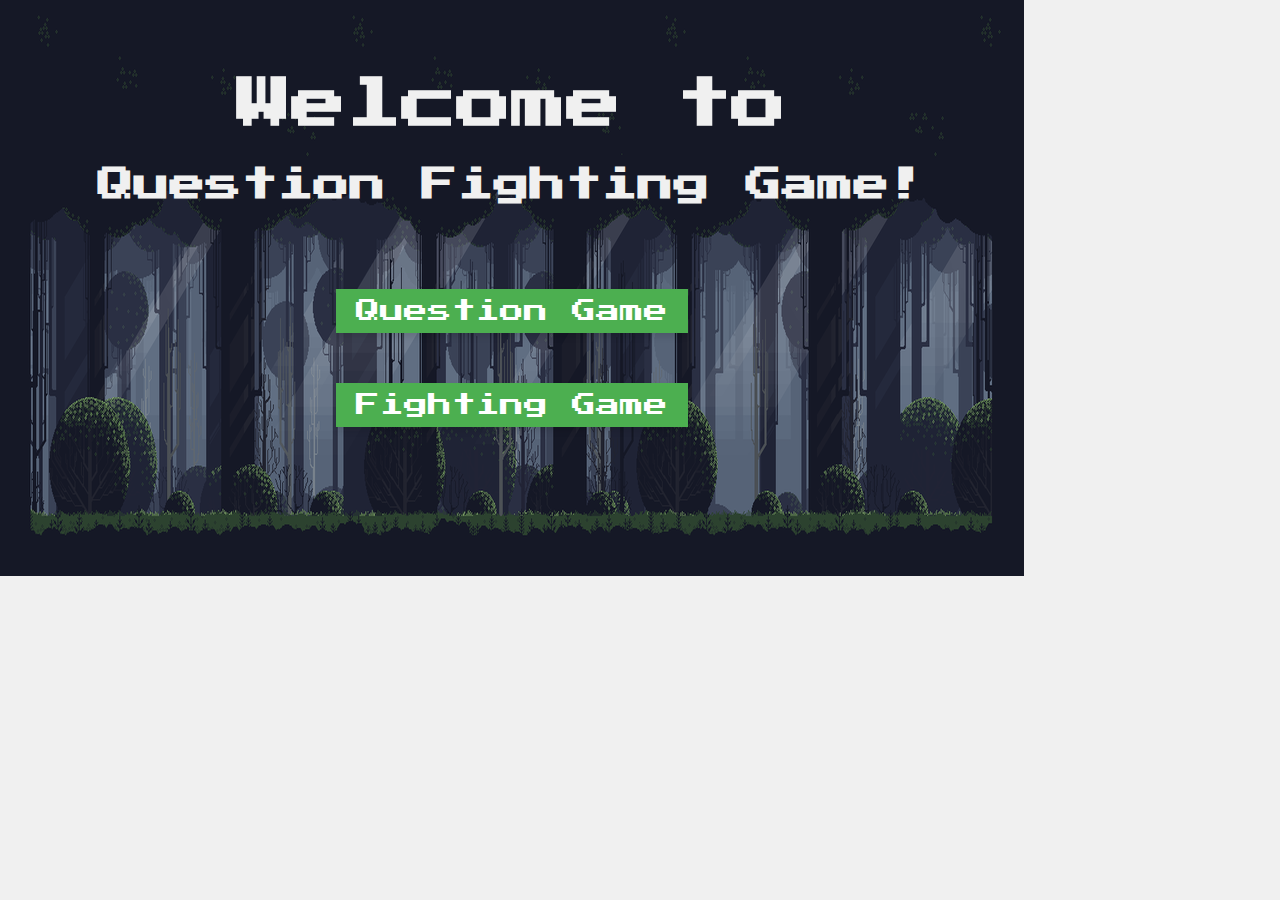
<file: menu.html>
<head>
    <link rel="preconnect" href="https://fonts.googleapis.com" />
    <link rel="preconnect" href="https://fonts.gstatic.com" crossorigin />
    <link
      href="https://fonts.googleapis.com/css2?family=Press+Start+2P&display=swap"
      rel="stylesheet"
    />
    <style>
      * {
        box-sizing: border-box;
        font-family: 'Press Start 2P', cursive;
      }
    </style>


   



    <meta charset="UTF-8">
    <meta name="viewport" content="width=device-width, initial-scale=1.0">
    <title>Game </title>
    <link rel="stylesheet" href="styles.css"> <!-- เชื่อมต่อไฟล์ CSS ถ้ามี -->
</head>
<body>
    <div class="menu-container">
        <h1>Welcome to </h1>
        <h2>Question Fighting Game!</h2>
        <button id="QuestionGameButton" onclick="startGame()">Question Game</button>
        <button id="FightingGameButton" onclick="startGame()">Fighting Game</button>
    </div>
    
    

    <script src="munu.js"></script> <!-- เชื่อมต่อไฟล์ JavaScript สำหรับเมนู -->
    <link rel="stylesheet" href="styless.css">
</body>
</file>
<file: styles.css>
/* CSS for modal */

.modal {
  display: none;
  position: center;
  z-index: 1;
  left: 0;
  top: 0;
  width: 100%;
  height: 100%;
  overflow: auto;
  
}

.modal-content {
  background-color: #f4f5fd;
  position: absolute;
  left: 50%;
  top: 15%;
  transform: translate(-50%, -50%);
  padding: 20px;
  border: 1px solid #888;
  max-width: 600px; /* ปรับขนาดตามความต้องการ */
  text-align: center;
}

/* ให้ปุ่มเริ่มเกมใหม่ถูกซ่อนเริ่มต้น */
.restartButton {
  display: none;
  position: absolute;
  top: 50%;
  left: 50%;
  transform: translate(-50%, -50%);
  padding: 10px 20px;
  font-size: 16px;
  background-color: #4CAF50;
  color: white;
  border: none;
  cursor: pointer;
  z-index: 2;
}
</file>
<file: styless.css>
/* แก้ไขขนาดฟ้อนต์เพื่อปรับขนาดของข้อความในหน้าเมนู */
.menu-container h1 {
  font-size: 55px;
  color: #f0f0f0;
  text-align: center; /* จัดกึ่งกลางตามแนวตั้ง */
  position: absolute;
  margin-bottom: 350px;
  transform: translateY(-50%); /* ขยับขึ้นลงให้อยู่กึ่งกลางแนวตั้ง */
  
}

.menu-container h2 {
  font-size: 36px;
  color: #f0f0f0;
  text-align: center; /* จัดกึ่งกลางตามแนวตั้ง */
  position: absolute;
  margin-bottom: 200px;
  transform: translateY(-50%); /* ขยับขึ้นลงให้อยู่กึ่งกลางแนวตั้ง */
  
}


/* ปรับขนาดของปุ่ม Start Game */
#QuestionGameButton {
    font-size: 24px; 
    padding: 10px 20px; 
    margin-top: 140px;
    cursor: pointer;
    box-shadow: 0px 4px 6px rgba(0, 0, 0, 0.1);
    transition: transform 0.3s, box-shadow 0.3s;
}

#FightingGameButton {
    font-size: 24px; 
    padding: 10px 20px; 
    margin-top: 50px; /* กำหนดระยะห่างด้านบน */
    cursor: pointer;
    box-shadow: 0px 4px 6px rgba(0, 0, 0, 0.1);
    transition: transform 0.3s, box-shadow 0.3s;
}

/* กำหนดเอฟเฟคเมื่อเมาส์ hover ไปที่ปุ่ม */
#QuestionGameButton:hover, #FightingGameButton:hover {
    box-shadow: 0px 6px 8px rgba(0, 0, 0, 0.2);
    transform: translateY( -5px);
}

.menu-container {
    display: flex;
    flex-direction: column;
    align-items: center; 
    justify-content: center; 
    height: 100vh; 
}

/* ปรับขนาดของ Container หน้าเมนูเพื่อเท่ากับขนาดของ Canvas */
.menu-container {
    width: 1024px; /* ขนาดเท่ากับความกว้างของ canvas ในหน้าเกม */
    height: 576px; /* ขนาดเท่ากับความสูงของ canvas ในหน้าเกม */
    background-image: url('bg.png'); 
    background-size: cover;
    background-position: center center;
    display: flex;
    flex-direction: column;
    align-items: center;
    justify-content: center;
}



body {
    margin: 0;
    padding: 0;
    font-family: Arial, sans-serif;
    background-color: #f0f0f0;
  }
  
  .menu-container {
    text-align: center;
    padding: 100px;
  }
  
  h1 {
    font-size: 36px;
    margin-bottom: 20px;
  }
  
  button {
    padding: 10px 20px;
    font-size: 18px;
    background-color: #4CAF50;
    color: white;
    border: none;
    cursor: pointer;
  }
</file>
